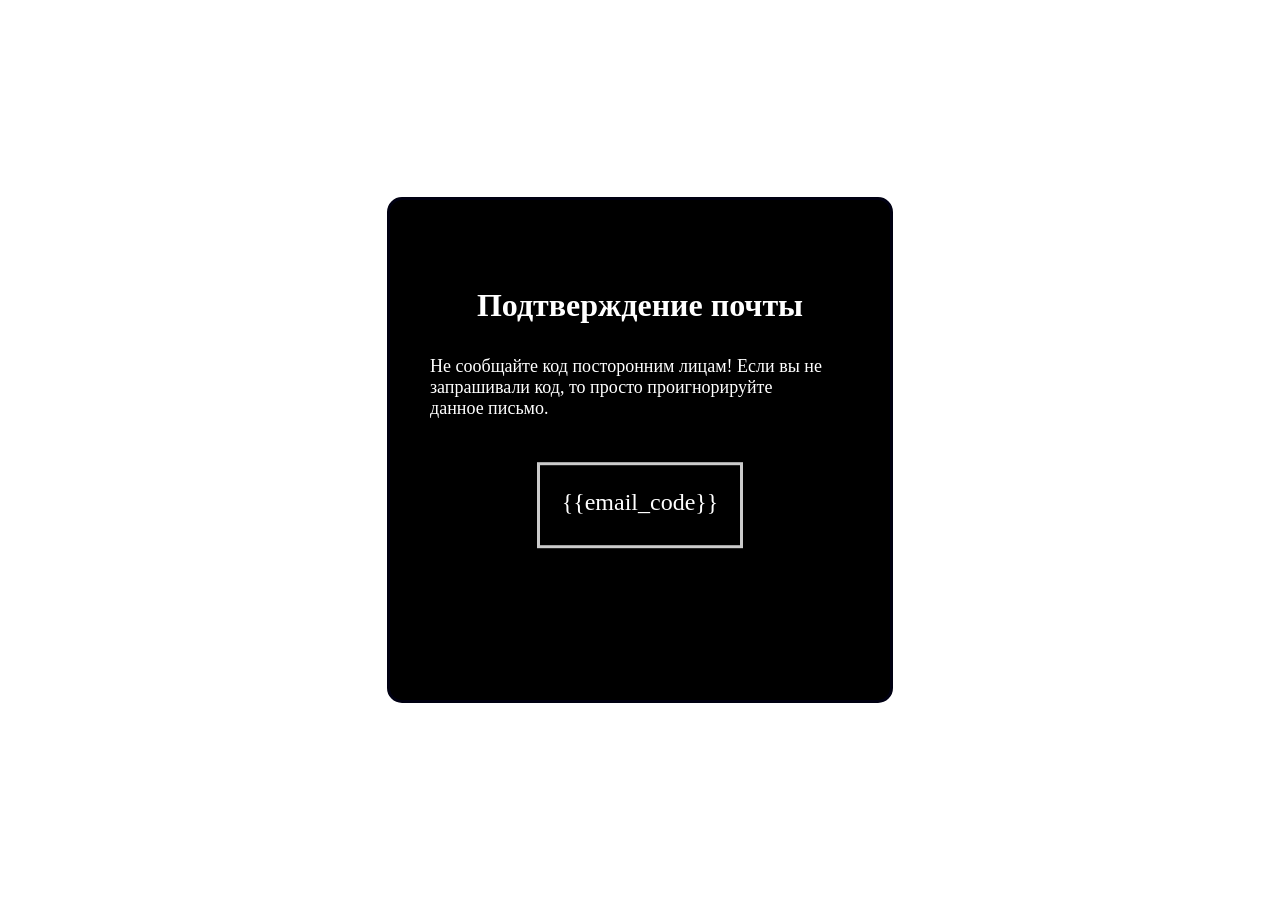
<file: imgs!/templates/email_html.html>
<!DOCTYPE html>
<html lang="en">
<head>
    <meta charset="UTF-8">
    <meta name="viewport" content="width=device-width, initial-scale=1.0">
    <title>Подтверждение почты</title>
    <style>
        * {
            color: #ffffff;
        }
        .message {
            position: absolute;
            width: 500px;
            height: 500px;
            top: 50%;
            left: 50%;
            transform: translate(-50%, -50%);
            border: solid #000012;
            border-radius: 15px;
            max-width: 100%;
            background-color: #000000;
        }
        .message_content {
            position: relative;
            top: 15%;
            transform: translateY(-15%);
            max-width: 100%;
        }
        .title {
            position: relative;
            font-size: 32px;
            font-weight: 700;
            text-align: center;
        }
        #warning_notice {
            position: relative;
            width: 400px;
            font-size: 18px;
            left: 40px;
        }
        .code_container {
            position: absolute;
            width: 200px;
            height: 80px;
            border: solid #cbcbcb;
            top: 175px;
            left: 50%;
            transform: translateX(-50%);
        }
        #code {
            font-size: 24px;
            text-align: center;
        }
        @media(max-width: 500px) {
            #warning_notice {
                max-width: 320px;
            }
        }
    </style>
</head>
<body>
    
    <div class="message">
        <div class="message_content">
            <p class="title" style="font-size:32px; font-weight:700; text-align:center;">Подтверждение почты</p>
            <p id="warning_notice">Не сообщайте код посторонним лицам! Если вы не запрашивали код, то просто проигнорируйте данное письмо.</p>
            <div class="code_container">
                <p id="code">{{email_code}}</p>
            </div>
        </div>
    </div>
    

</body>
</html>
</file>
